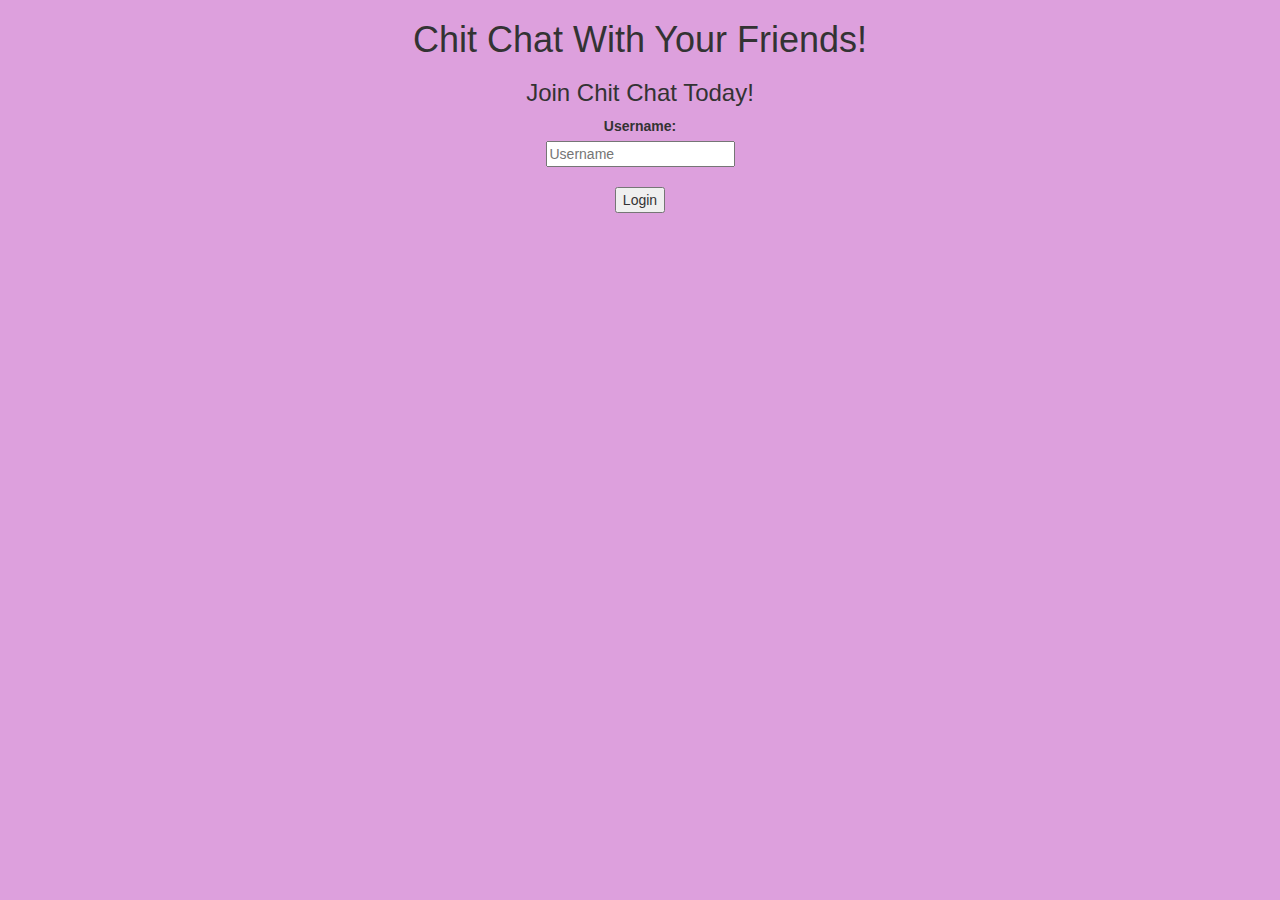
<file: index.html>
<html>
    <head>
        <title>
            Chit Chat
        </title>
        <link rel="stylesheet" href="style.css">
        <script src="ChitChat.js"></script>
        <link rel="stylesheet" href="https://maxcdn.bootstrapcdn.com/bootstrap/3.4.0/css/bootstrap.min.css">

<script src="https://ajax.googleapis.com/ajax/libs/jquery/3.4.1/jquery.min.js"></script>

<script src="https://maxcdn.bootstrapcdn.com/bootstrap/3.4.0/js/bootstrap.min.js"></script>
    </head>
    <body id="screen">
        
        <center>

            <h1>
                Chit Chat With Your Friends!
            </h1>
            <div id="Login">
                <h3>Join Chit Chat Today!</h3>
                <label>Username:</label>
                <br>
                <input type="text" placeholder="Username" id="username">
                <br>
                <br>
                <button onclick="Login()">Login</button>
            </div>
    </center>
        
    </body>
</html>
</file>
<file: style.css>
#screen{
    background-color: plum;
}
</file>
